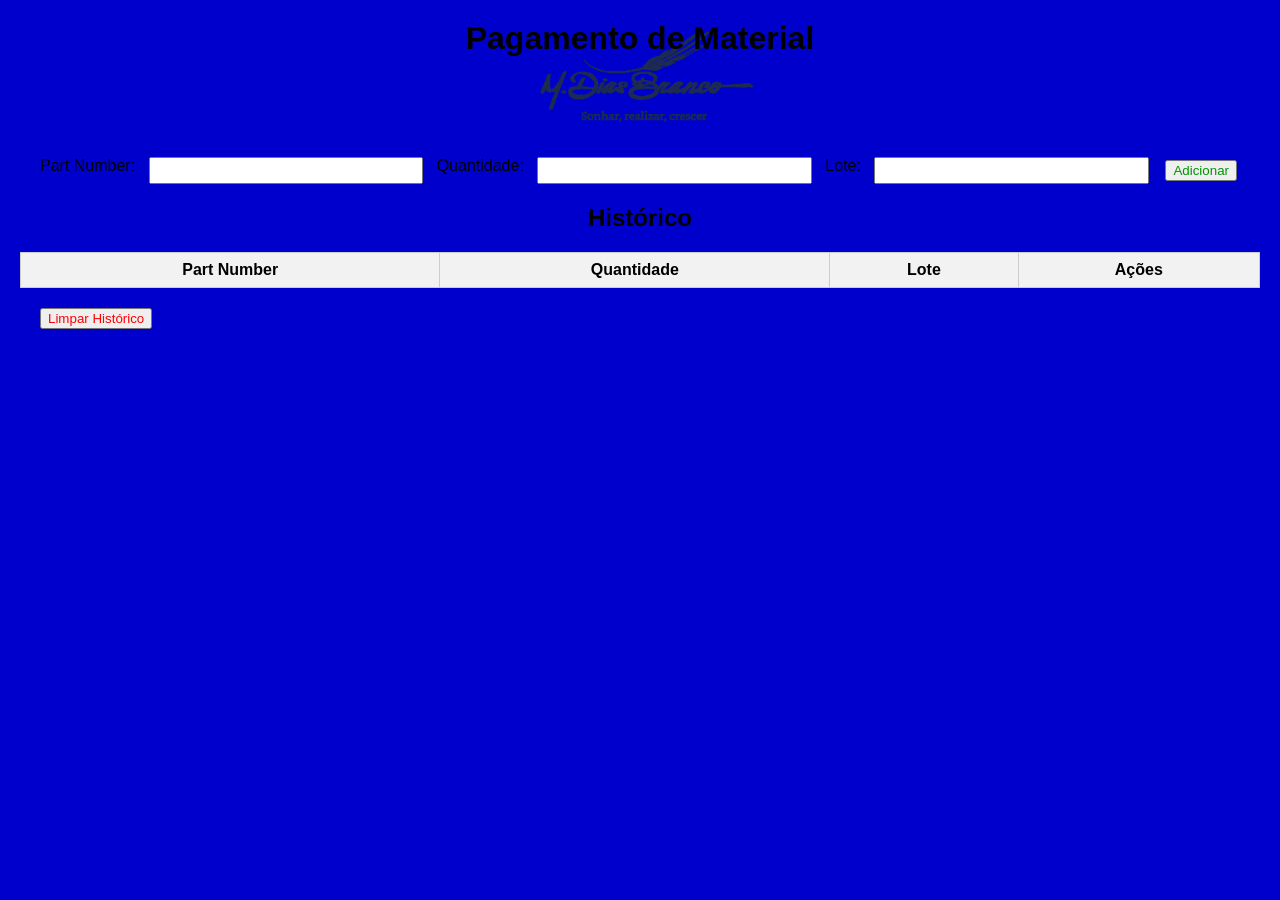
<file: index.html>
<!DOCTYPE html>
<html lang="pt-BR">
<head>
    <meta charset="UTF-8">
    <meta name="viewport" content="width=device-width, initial-scale=1.0">
    <title>App Pagamento Material</title>
    <link rel="stylesheet" href="style.css">
</head>
<body>

    <header>
        <h1>Pagamento de Material</h1>        
    </header>

    <main>
        <form class="formulario">
            <label for="partNumber">Part Number:</label>
            <input type="number" id="partNumber" name="partNumber" required>

            <label for="quantidade">Quantidade:</label>
            <input type="number" id="quantidade" name="quantidade" required>

            <label for="lote">Lote:</label>
            <input type="text" id="lote" name="lote" required>

            <button type="button" id="adicionar" onclick="adicionarItem()">Adicionar</button>
        </form>
    </main>

    <h2>Histórico</h2>
        <table id="tabela-historico">
            <thead>
                <tr>
                    <th>Part Number</th>
                    <th>Quantidade</th>
                    <th>Lote</th>
                    <th>Ações</th>
                </tr>
            </thead>
            <tbody></tbody>
        </table>

    <button type="button" id="limpar" onclick="limparHistorico()">Limpar Histórico</button>

    <script src="script.js"></script>
</body>
<footer>

</footer>
</html>
</file>
<file: style.css>
/* style.css */

body {
    font-family: sans-serif;
    background-color: #0000CD;
    background-image: url("LOGO-M.-DIAS.png");
    background-repeat: no-repeat;
    background-position: top;
    background-size: 17em;
    margin: 20px;
    padding: 0;
}

h1{
    width: 100%;
    text-align: center;
    margin-top: 0;
}
h2 {
    text-align: center;
}

table {
    width: 100%;
    border-collapse: collapse;
}

.formulario {
    display: flex; 
    flex-wrap: wrap; 
    justify-content: space-between; 
    margin: 100px 20px 20px 20px; 
}

th, tr {
    border: 1px solid #ccc;
    padding: 8px;
    align-items: center;
    text-align: center;
}

#partNumber, #quantidade, #lote {
    width: 20em;
}

button{
    color: #009300;
    margin: 3px;
    align-items: center;

}

#limpar {
    color: red;
    margin: 20px;
    align-items: center;
    text-align: center;
}


#tabela-historico tr:nth-child(odd) {
    background-color: #f2f2f2;
}


@media screen and (max-width: 600px) {
    table {
      width: 100%; 
    }

    h1 {
        font-size: 30px;
        margin-top: 10px;
        

    }
  
  table {
    width: 80%; 
    border-collapse: collapse;
    margin: 20px auto; 
  }
  
  .formulario {
    margin-top: 110px;
    flex-direction: column;
    align-items: center; 
    text-align: center;
  }

  .formulario label,
  .formulario input[type="text"],
  .formulario input[type="number"],
  .formulario button {
    width: 85%;
    font-size: 25px;
    margin: 3px;
  }

  h2{ 
    text-align: center;
  }


  th, tr {
    border: 1px solid #ccc;
    padding: 8px;
    text-align: center;
  }
  
  button {
    padding: 5px 10px; 
    border: none; 
    background-color: #d6d6c2; 
    cursor: pointer; 
    align-content: center;
  }

  #adicionar {
    width: 50%;
    margin: 20px;
  }

  #partNumber, #quantidade, #lote {
    width: 10em;
}

  
  #tabela-historico tr:nth-child(odd) {
    background-color: #f2f2f2;
  }

}
</file>
